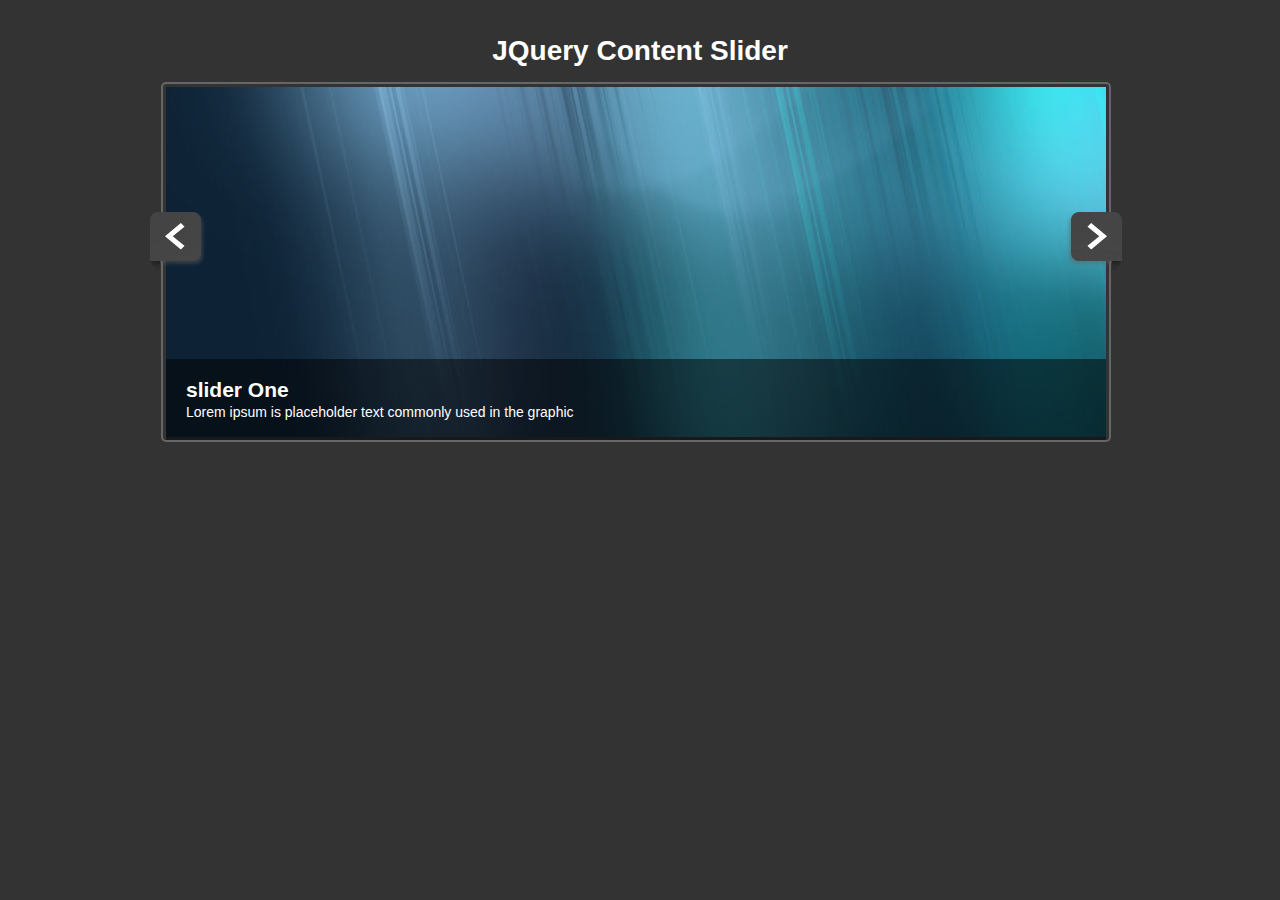
<file: index1.html>
<!DOCTYPE html>                                                                                                                                                                                                                                                                                                                                                                                                                                                                                                                                                                                                                                                                                                                                                                                                                                                                                                                                                                                                                                                                                                                                                                                                                       
<html>
	<head>
	<title>JQuery Content Slider--1 </title>
	<link rel="stylesheet" href="css/style.css">
	<script src="https://cdnjs.cloudflare.com/ajax/libs/jquery/3.3.1/jquery.js">
	</script>
	<script src="js/script.js"></script>
	</head>
	<body>
		<div id="container">
		<header>
			<h1>JQuery Content Slider</h1>
		</header>
			<img src="img/arrow-left.png" alt="Prev" id="prev">
			<div id="slider">
				<div class="slide">
					<div class="slide-copy">
					<h2>slider One</h2>
					<p>Lorem ipsum is placeholder text commonly used in the graphic</p>
					</div>
				<img src="img/slide1.jpg">
				</div>
				
				<div class="slide">
					<div class="slide-copy">
					<h2>slider Two</h2>
					<p>Lorem ipsum is placeholder text commonly used in the graphic</p>
					</div>
				<img src="img/slide2.jpg">
				</div>
				<div class="slide">
					<div class="slide-copy">
					<h2>slider Three</h2>
					<p>Lorem ipsum is placeholder text commonly used in the graphic</p>
					</div>
				<img src="img/slide3.jpg">
				</div>
				<div class="slide">
					<div class="slide-copy">
					<h2>slider Four</h2>
					<p>Lorem ipsum is placeholder text commonly used in the graphic</p>
					</div>
				<img src="img/slide4.jpg">
				</div>
				
				<div class="slide">
					<div class="slide-copy">
					<h2>slider Five</h2>
					<p>Lorem ipsum is placeholder text commonly used in the graphic</p>
					</div>
				<img src="img/slide5.jpg">
				</div>
			</div>
			<img src="img/arrow-right.png" alt="Next" id="next">
	</div>
	</body>
</html>
</file>
<file: css/style.css>
*{
	margin:0;
	padding:0;
}

body{
	font-family:'Arial', sans-serif;
	font-size:14px;
	color:#fff;
	background:#333;
	line-height:1.6em;
	
}
a{
	color:#fff;
	text-decoration:none;

}
h1{
	text-align:center;
	margin-bottom:20px;
}
#container{
	width:980px;
	margin:40px auto;
	overflow:Hidden;
}
#slider{
	width:940px;
	height:350px;
	position:relative;
	overflow:hidden;
	float:left;
	padding:3px;
	border:#666 solid 2px;
	border-radius:5px;
}
#slider img{
	width:940px;
	height:350px;
}
.slide{
		position:absolute;
}

.slide-copy{
	position:absolute;
	bottom:0;
	left:0;
	right:0;
	padding:20px;
	background:#7f7f7f;
	background:rgba(0,0,0,0.5); 
}
	

#prev,#next{
	float:left;
	margin-top:130px;
	cursor:pointer;
	position:relative;
	z-index:100; 
}
	
#prev{
	margin-right:-45px;
}

#next{
	margin-left:-45px;
}
</file>
